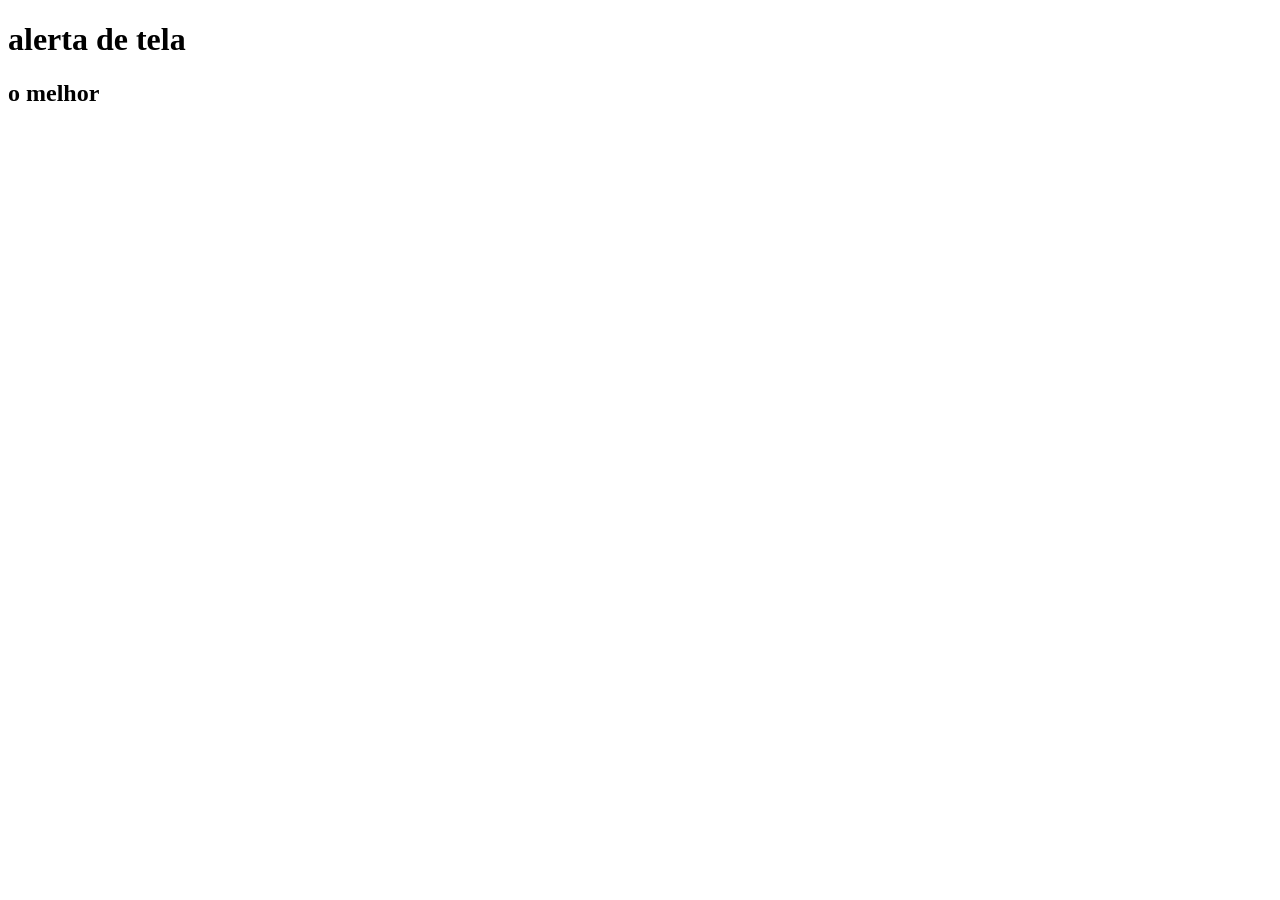
<file: index.html>
<!DOCTYPE html>
<html lang="pt-br"> 
<head>
    <meta charset="UTF-8">
    <meta name="viewport" content="width=device-width, initial-scale=1.0">
    <title>Document</title>
</head>
<body>
    <h1>alerta de tela</h1>
    <h2>o melhor</h2>
    <script src="telles.js"></script>
    <!-- <script src="junin.js"></script> -->
    
</body>
</html>
</file>
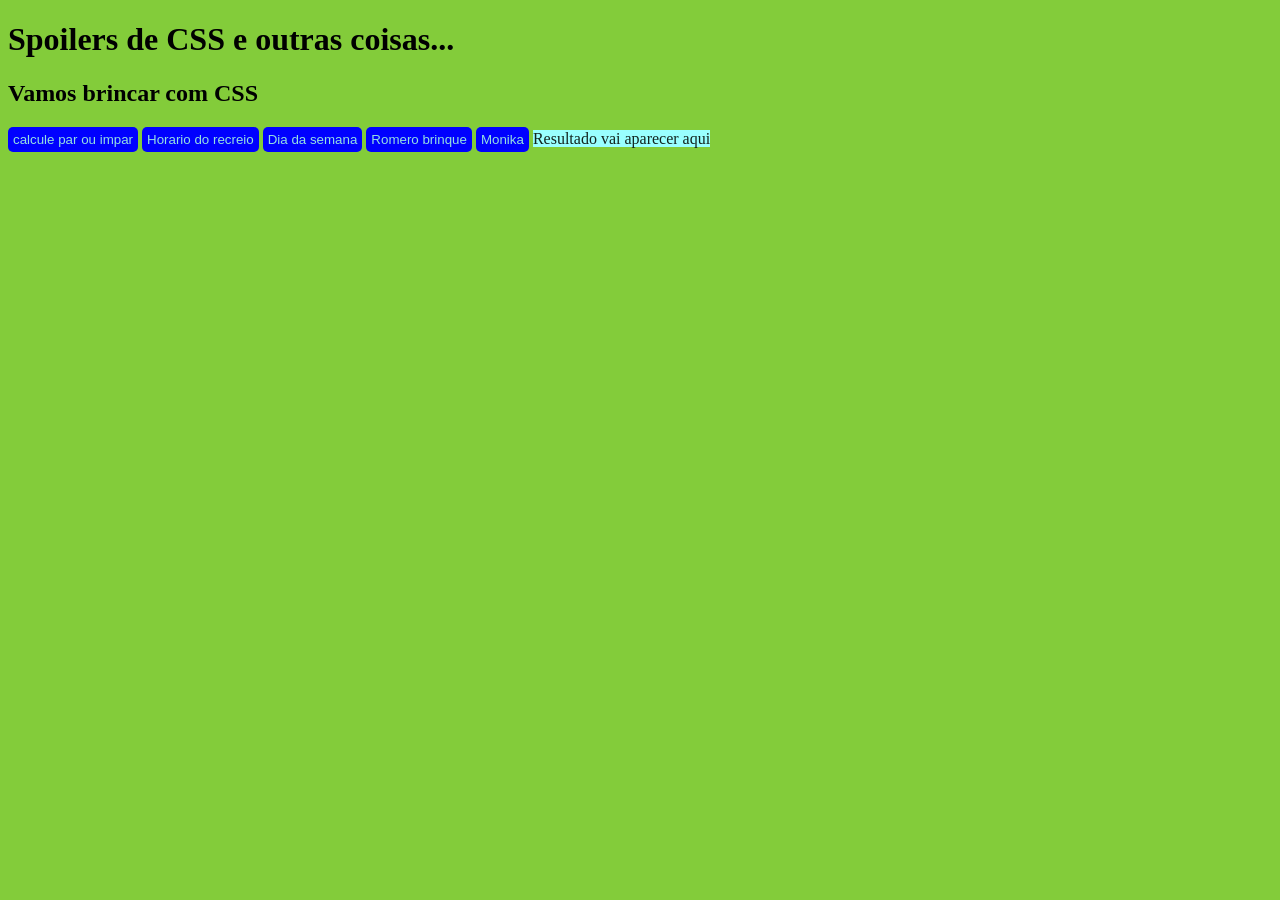
<file: cssprimeiro/index.html>
<!DOCTYPE html>
<html lang="pt-br">
<head>
    <meta charset="UTF-8">
    <meta name="viewport" content="width=device-width, initial-scale=1.0">
    <link rel="stylesheet" href="style.css">
    <title>Document</title>
</head>
<body>
    
<h1>Spoilers de CSS e outras coisas...</h1>

<h2>Vamos brincar com CSS</h2>

<button onclick="calcularParImpar()">calcule par ou impar</button>
<button onclick="revelarRecreio()">Horario do recreio</button>
<button onclick="mostrarDiaDaSemana()">Dia da semana</button>
<button onclick="calcularPrecoBrique()">Romero brinque</button>
<button onclick="calcularChances()">Monika</button>
<output id="resultado">Resultado vai aparecer aqui</output>
<script src="script.js"></script>

</body>
</html>
</file>
<file: cssprimeiro/style.css>
body{
background-color: rgb(131, 204, 58);
}

output{
    background-color: #99ffff;
    color: rgb(18, 36, 30);
    font-family: #ff9962;
    font-size: rgb(250,25,10);    
}
button{
    background-color: blue;
    color: rgb(150, 224, 224);
    padding: 5px;
    border-radius: 5px;
    border: none;
}
</file>
